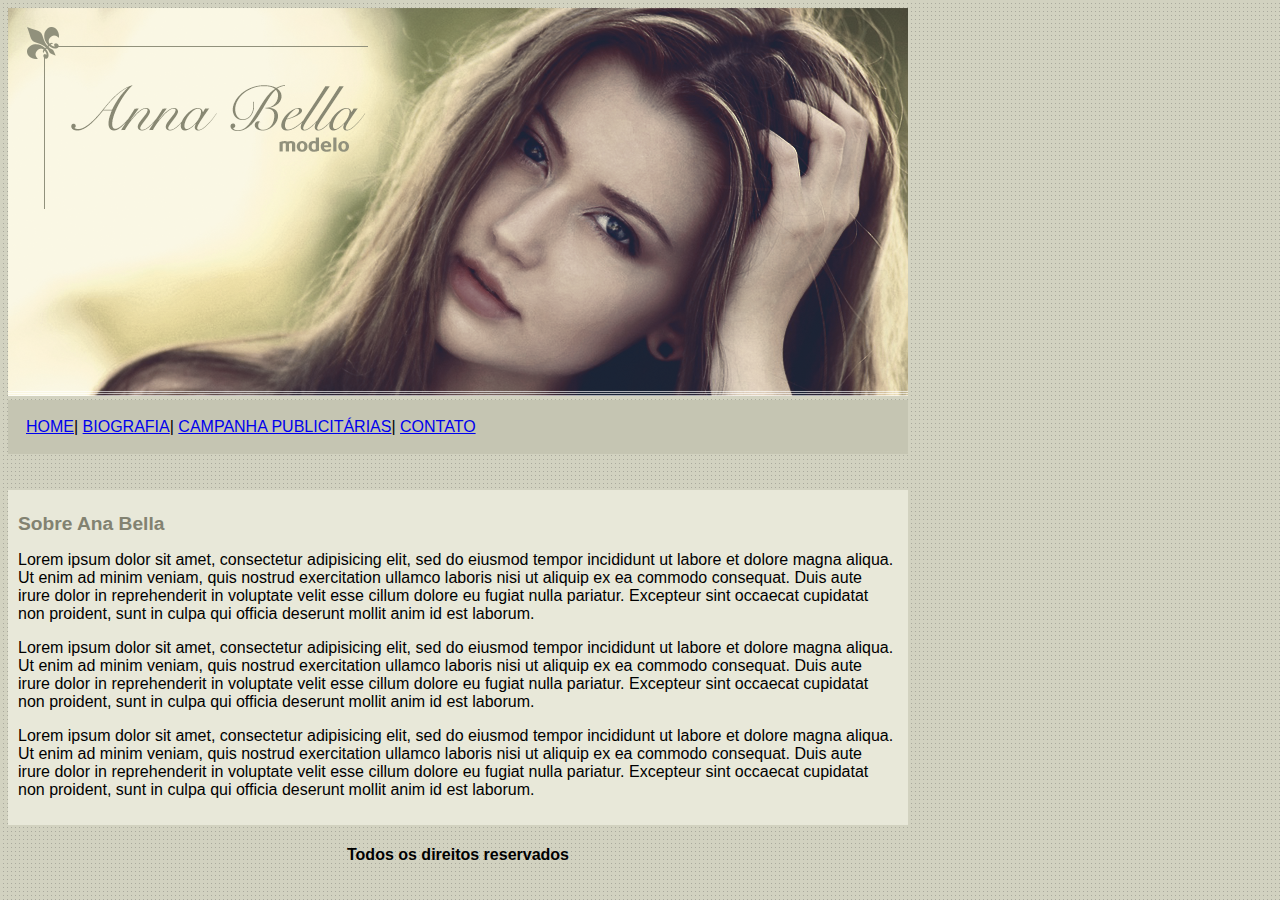
<file: index.html>
<!DOCTYPE html>
<html>
<head>
	<title>Inicial</title>
	<meta charset="utf-8">
	<link rel="stylesheet" type="text/css" href="estilo.css">

</head>
<body>
	<div id="principal">
		<img src="img/capa.png">

		<div id="menu">
			<span><a href="index.html">HOME</a>|</span>
			<span><a href="biografia.html">BIOGRAFIA</a>|</span>
			<span><a href="campanha.html">CAMPANHA PUBLICITÁRIAS</a>|</span>
			<span><a href="contato.html">CONTATO</a></span>
		</div><br><br>

		<div id="conteudo">

			<h1>Sobre Ana Bella</h1>

			<div>
				<p>Lorem ipsum dolor sit amet, consectetur adipisicing elit, sed do eiusmod
					tempor incididunt ut labore et dolore magna aliqua. Ut enim ad minim veniam,
					quis nostrud exercitation ullamco laboris nisi ut aliquip ex ea commodo
					consequat. Duis aute irure dolor in reprehenderit in voluptate velit esse
					cillum dolore eu fugiat nulla pariatur. Excepteur sint occaecat cupidatat non
				proident, sunt in culpa qui officia deserunt mollit anim id est laborum.</p>

				<p>Lorem ipsum dolor sit amet, consectetur adipisicing elit, sed do eiusmod
					tempor incididunt ut labore et dolore magna aliqua. Ut enim ad minim veniam,
					quis nostrud exercitation ullamco laboris nisi ut aliquip ex ea commodo
					consequat. Duis aute irure dolor in reprehenderit in voluptate velit esse
					cillum dolore eu fugiat nulla pariatur. Excepteur sint occaecat cupidatat non
				proident, sunt in culpa qui officia deserunt mollit anim id est laborum.</p>

				<p>Lorem ipsum dolor sit amet, consectetur adipisicing elit, sed do eiusmod
					tempor incididunt ut labore et dolore magna aliqua. Ut enim ad minim veniam,
					quis nostrud exercitation ullamco laboris nisi ut aliquip ex ea commodo
					consequat. Duis aute irure dolor in reprehenderit in voluptate velit esse
					cillum dolore eu fugiat nulla pariatur. Excepteur sint occaecat cupidatat non
				proident, sunt in culpa qui officia deserunt mollit anim id est laborum.</p>
			</div>
			
		</div>
		<div id="rodape">
			<h4 class="centralizar">Todos os direitos reservados</h4>
		</div>

	</body>
	</html>
</file>
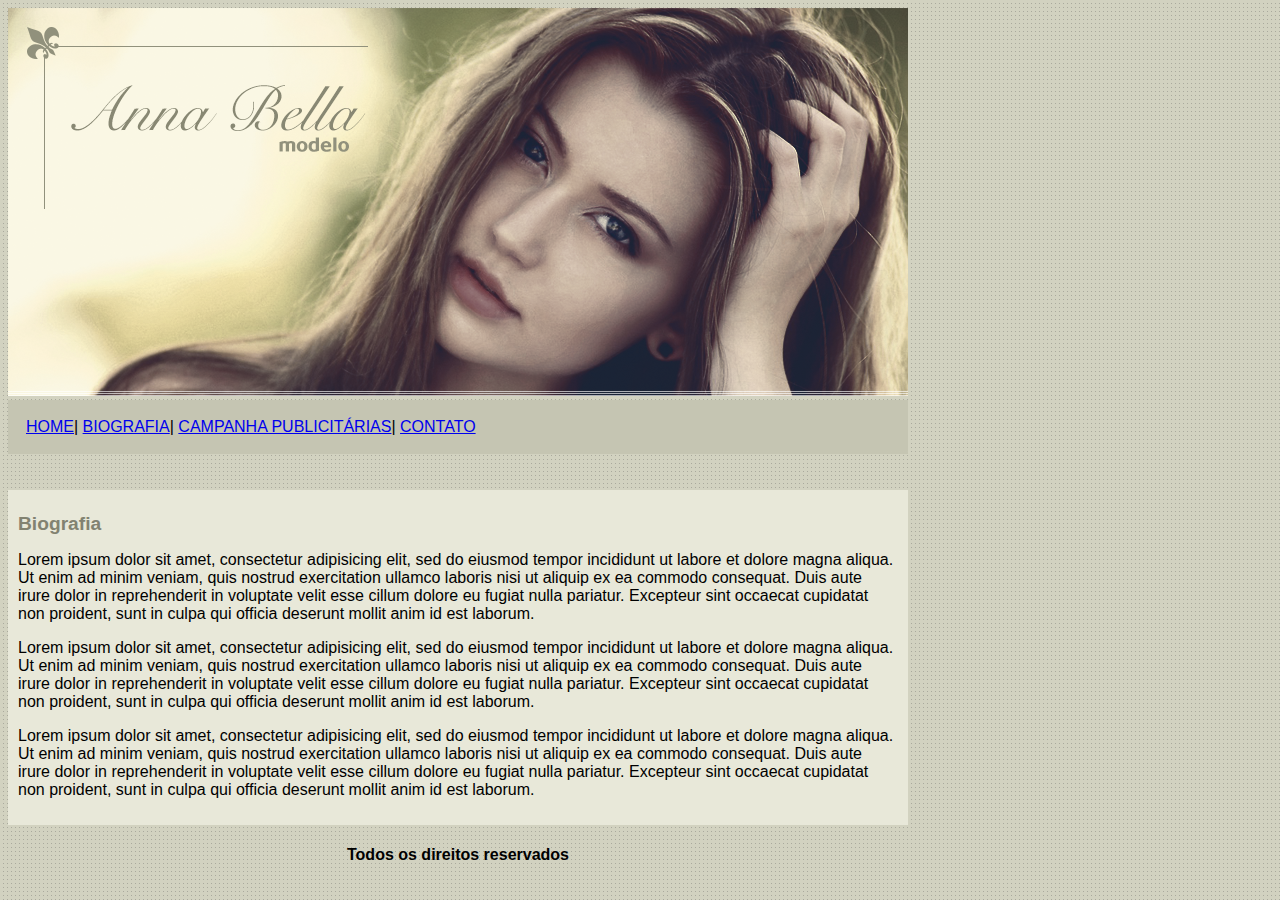
<file: biografia.html>
<!DOCTYPE html>
<html>
<head>
	<title>Biografia</title>
	<meta charset="utf-8">
	<link rel="stylesheet" type="text/css" href="estilo.css">

</head>
<body>
	<div id="principal">
		<img src="img/capa.png">
		
		<div id="menu">
			<span><a href="index.html">HOME</a>|</span>
			<span><a href="biografia.html">BIOGRAFIA</a>|</span>
			<span><a href="campanha.html">CAMPANHA PUBLICITÁRIAS</a>|</span>
			<span><a href="contato.html">CONTATO</a></span>
		</div><br><br>

		<div id="conteudo">

			<h1>Biografia</h1>

			<div>

				<p>Lorem ipsum dolor sit amet, consectetur adipisicing elit, sed do eiusmod
					tempor incididunt ut labore et dolore magna aliqua. Ut enim ad minim veniam,
					quis nostrud exercitation ullamco laboris nisi ut aliquip ex ea commodo
					consequat. Duis aute irure dolor in reprehenderit in voluptate velit esse
					cillum dolore eu fugiat nulla pariatur. Excepteur sint occaecat cupidatat non
				proident, sunt in culpa qui officia deserunt mollit anim id est laborum.</p>

				<p>Lorem ipsum dolor sit amet, consectetur adipisicing elit, sed do eiusmod
					tempor incididunt ut labore et dolore magna aliqua. Ut enim ad minim veniam,
					quis nostrud exercitation ullamco laboris nisi ut aliquip ex ea commodo
					consequat. Duis aute irure dolor in reprehenderit in voluptate velit esse
					cillum dolore eu fugiat nulla pariatur. Excepteur sint occaecat cupidatat non
				proident, sunt in culpa qui officia deserunt mollit anim id est laborum.</p>

				<p>Lorem ipsum dolor sit amet, consectetur adipisicing elit, sed do eiusmod
					tempor incididunt ut labore et dolore magna aliqua. Ut enim ad minim veniam,
					quis nostrud exercitation ullamco laboris nisi ut aliquip ex ea commodo
					consequat. Duis aute irure dolor in reprehenderit in voluptate velit esse
					cillum dolore eu fugiat nulla pariatur. Excepteur sint occaecat cupidatat non
				proident, sunt in culpa qui officia deserunt mollit anim id est laborum.</p>
			</div>
			
		</div>


		<div id="rodape">
			<h4 class="centralizar">Todos os direitos reservados</h4>
		</div>

	</body>
	</html>
</file>
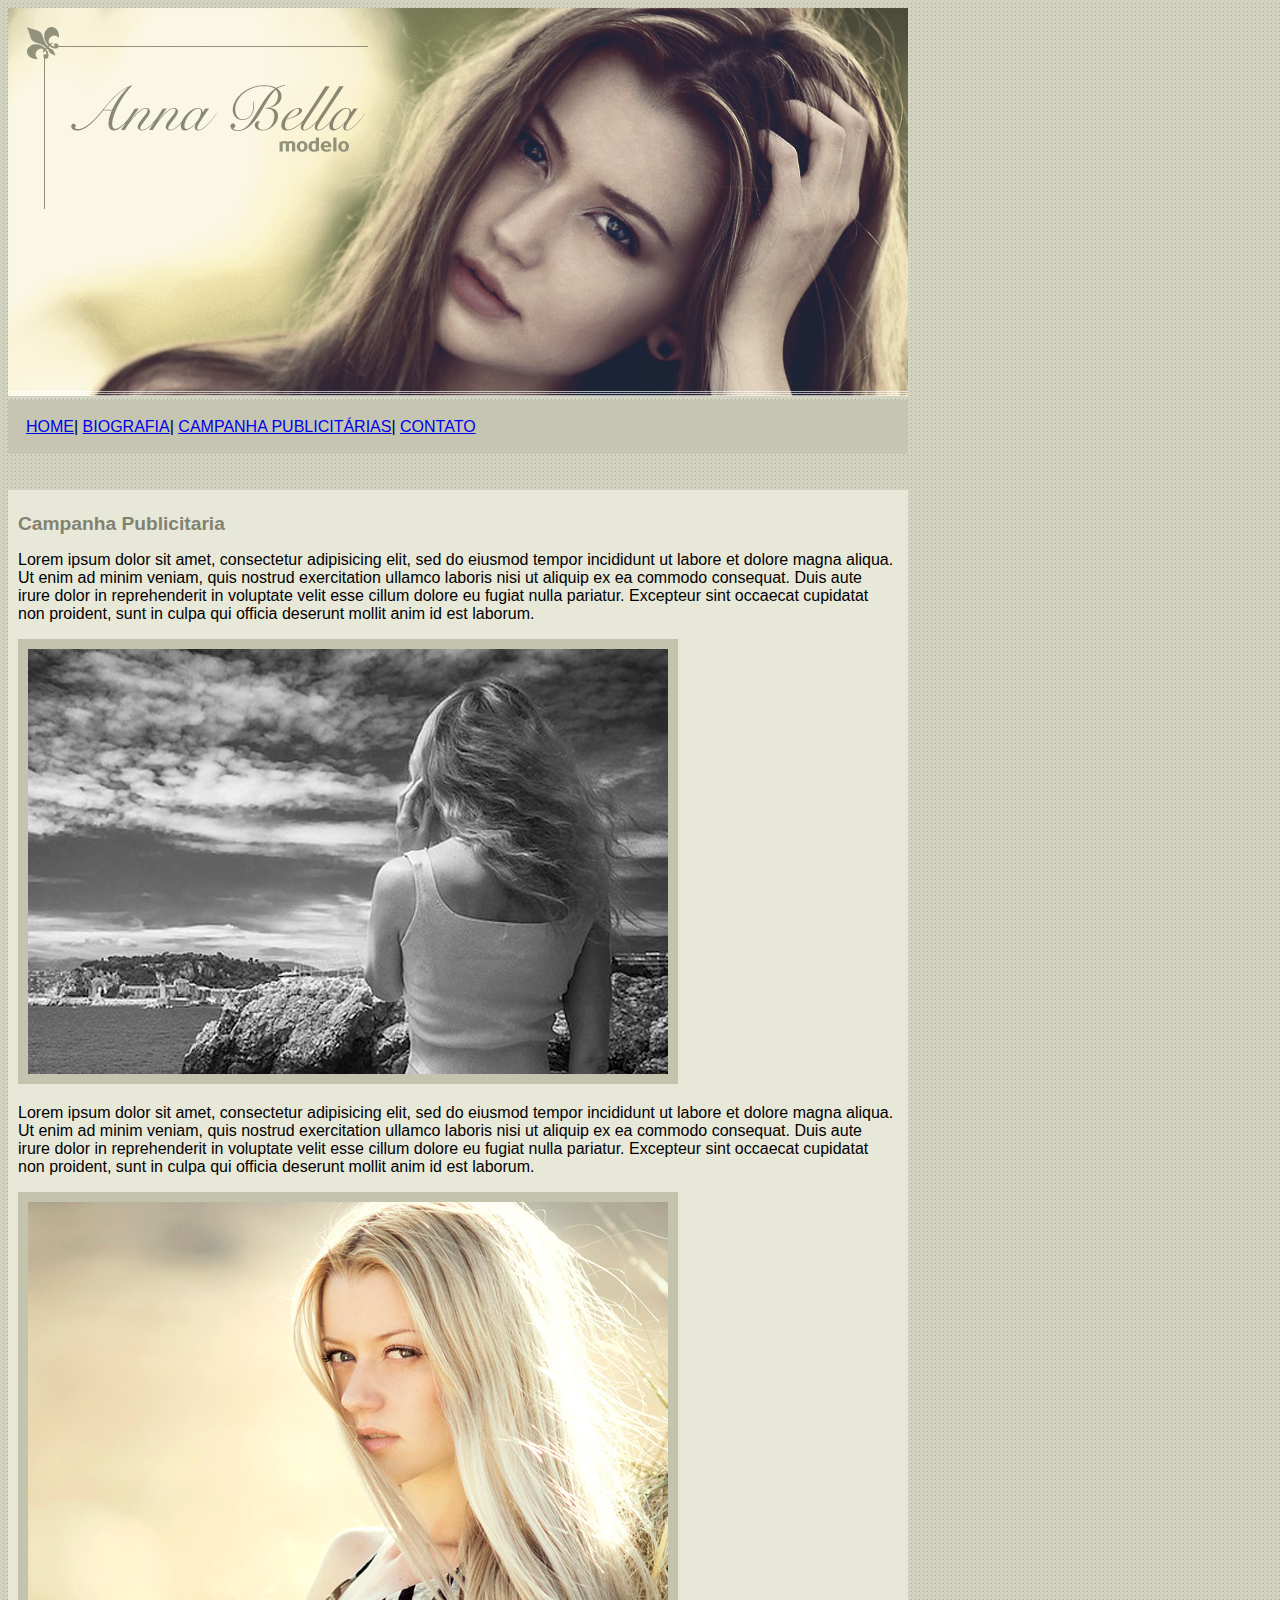
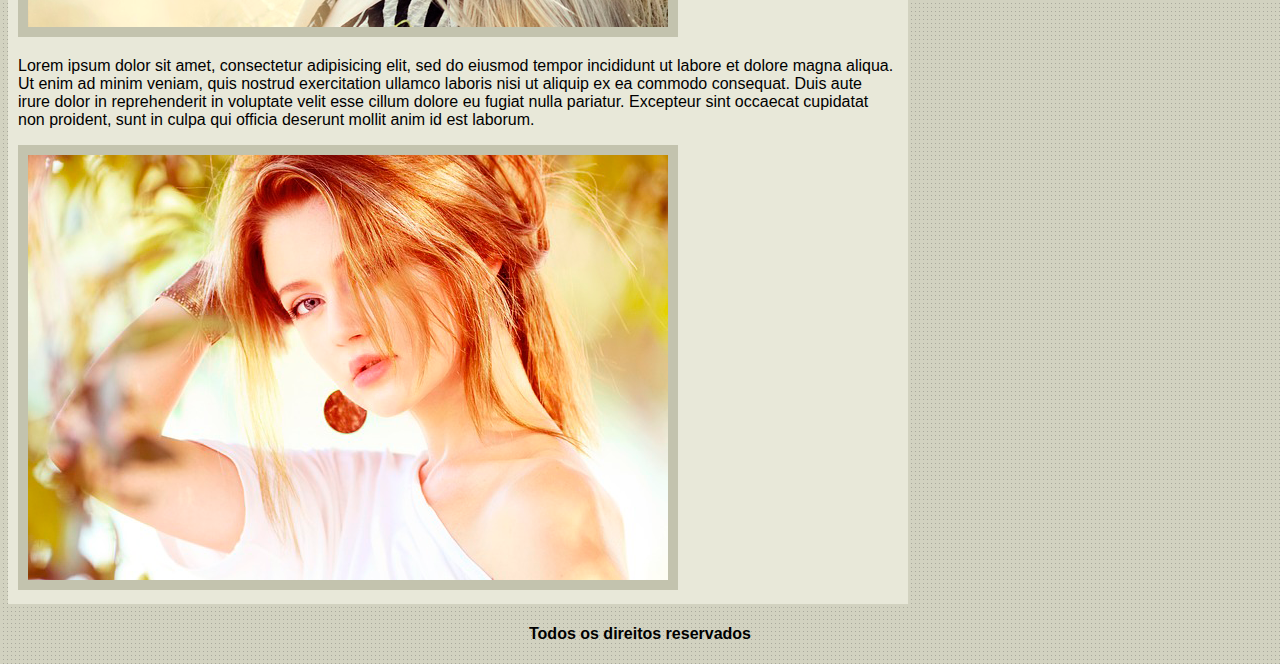
<file: campanha.html>
<!DOCTYPE html>
<html>
<head>
	<title>Campanha</title>
	<meta charset="utf-8">
	<link rel="stylesheet" type="text/css" href="estilo.css">

</head>
<body>
	<div id="principal">
		<img src="img/capa.png">

		<div id="menu">
			<span><a href="index.html">HOME</a>|</span>
			<span><a href="biografia.html">BIOGRAFIA</a>|</span>
			<span><a href="campanha.html">CAMPANHA PUBLICITÁRIAS</a>|</span>
			<span><a href="contato.html">CONTATO</a></span>
		</div><br><br>

		<div id="conteudo">

			<h1>Campanha Publicitaria</h1>

			<div>
				<p>Lorem ipsum dolor sit amet, consectetur adipisicing elit, sed do eiusmod
					tempor incididunt ut labore et dolore magna aliqua. Ut enim ad minim veniam,
					quis nostrud exercitation ullamco laboris nisi ut aliquip ex ea commodo
					consequat. Duis aute irure dolor in reprehenderit in voluptate velit esse
					cillum dolore eu fugiat nulla pariatur. Excepteur sint occaecat cupidatat non
				proident, sunt in culpa qui officia deserunt mollit anim id est laborum.</p>
				<img src="img/foto1.png" class="img-campanha">	
			</div>

			<div>
				<p>Lorem ipsum dolor sit amet, consectetur adipisicing elit, sed do eiusmod
					tempor incididunt ut labore et dolore magna aliqua. Ut enim ad minim veniam,
					quis nostrud exercitation ullamco laboris nisi ut aliquip ex ea commodo
					consequat. Duis aute irure dolor in reprehenderit in voluptate velit esse
					cillum dolore eu fugiat nulla pariatur. Excepteur sint occaecat cupidatat non
				proident, sunt in culpa qui officia deserunt mollit anim id est laborum.</p>
				<img src="img/foto2.png" class="img-campanha">
			</div>

			<div>
				<p>Lorem ipsum dolor sit amet, consectetur adipisicing elit, sed do eiusmod
					tempor incididunt ut labore et dolore magna aliqua. Ut enim ad minim veniam,
					quis nostrud exercitation ullamco laboris nisi ut aliquip ex ea commodo
					consequat. Duis aute irure dolor in reprehenderit in voluptate velit esse
					cillum dolore eu fugiat nulla pariatur. Excepteur sint occaecat cupidatat non
				proident, sunt in culpa qui officia deserunt mollit anim id est laborum.</p>
				<img src="img/foto3.png" class="img-campanha">
			</div>
		</div>
	</div>

	<div id="rodape">
		<h4 class="centralizar">Todos os direitos reservados</h4>
	</div>
</body>
</html>
</file>
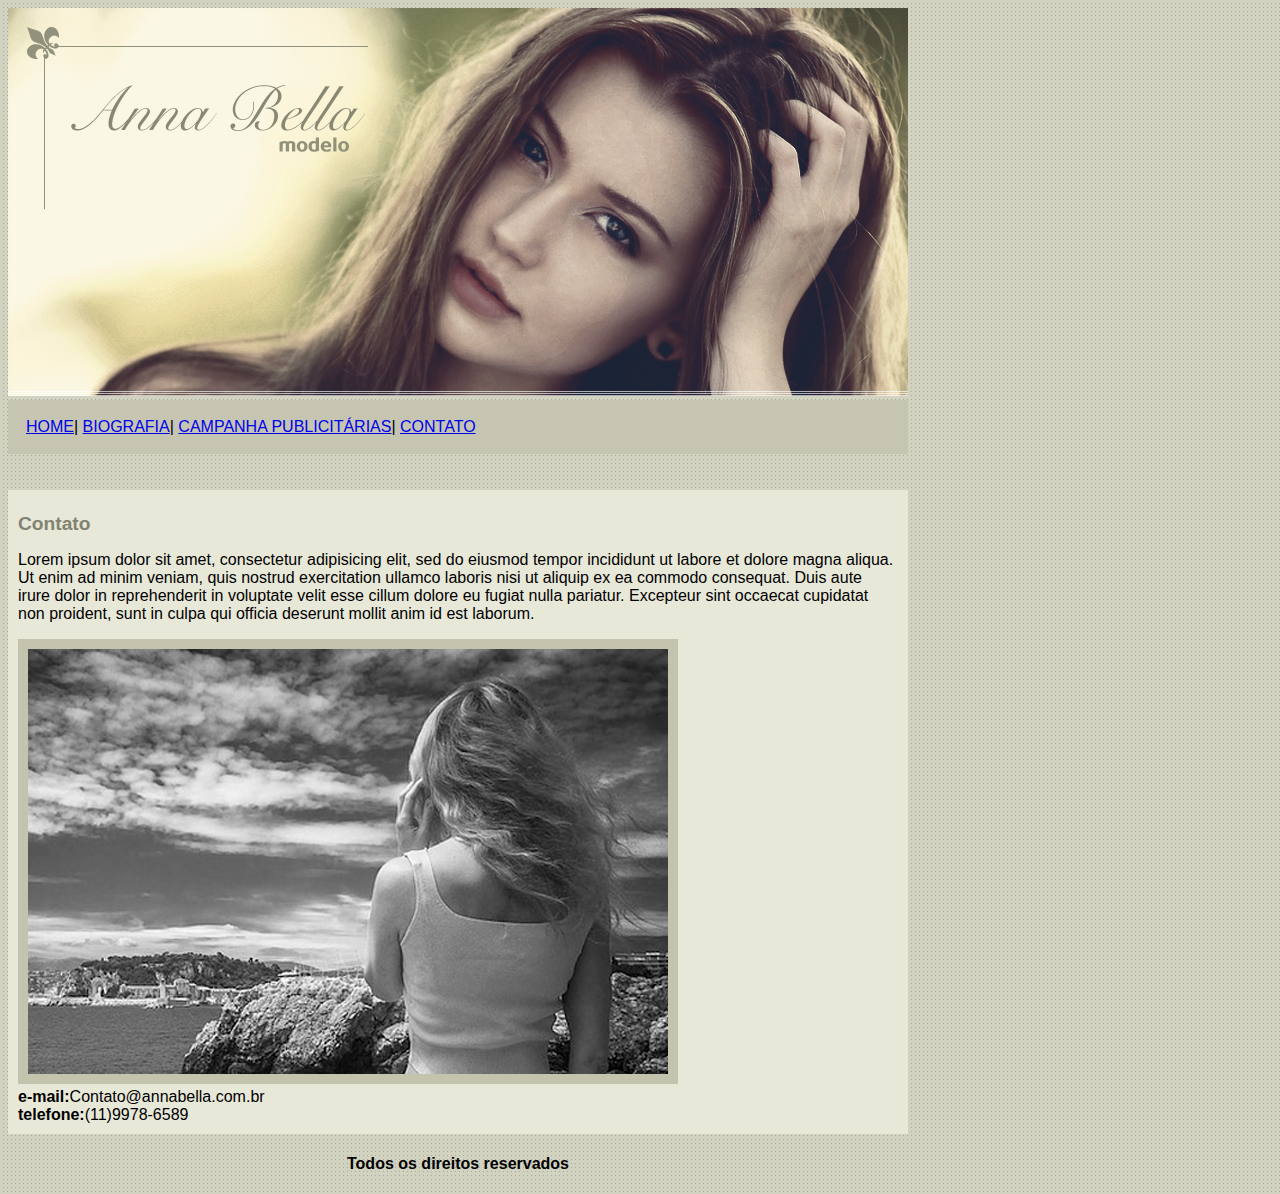
<file: contato.html>
<!DOCTYPE html>
<html>
<head>
	<title>Contato</title>
	<meta charset="utf-8">
	<link rel="stylesheet" type="text/css" href="estilo.css">
</head>
<body>
	<div id="principal">
		<img src="img/capa.png">

		<div id="menu">
			<span><a href="index.html">HOME</a>|</span>
			<span><a href="biografia.html">BIOGRAFIA</a>|</span>
			<span><a href="campanha.html">CAMPANHA PUBLICITÁRIAS</a>|</span>
			<span><a href="contato.html">CONTATO</a></span>
		</div><br><br>
		<div>
			
		<div id="conteudo">

			<h1>Contato</h1>

			<div>
				<p>Lorem ipsum dolor sit amet, consectetur adipisicing elit, sed do eiusmod
					tempor incididunt ut labore et dolore magna aliqua. Ut enim ad minim veniam,
					quis nostrud exercitation ullamco laboris nisi ut aliquip ex ea commodo
					consequat. Duis aute irure dolor in reprehenderit in voluptate velit esse
					cillum dolore eu fugiat nulla pariatur. Excepteur sint occaecat cupidatat non
				proident, sunt in culpa qui officia deserunt mollit anim id est laborum.</p>
				<img src="img/foto1.png" class="img-campanha"> 
			</div>

			<div id="detalhe">
				<strong>e-mail:</strong>Contato@annabella.com.br<br>
				<strong>telefone:</strong>(11)9978-6589
			</div>
		</div>


		<div id="rodape">
			<h4 class="centralizar">Todos os direitos reservados</h4>
		</div>
	</body>
</html>
</file>
<file: estilo.css>
body{
	background: #d2d2c1 url('img/fundo.png');
	font: 16px Arial, Helvetica, sans-serif;
}

#principal{
	
	width: 900px
}

#menu{
	background: #c5c5b2;
	
	padding: 18px;
}

#conteudo{
	background: #e8e8d9;
	padding: 10px
}


}

a{
	color: #4b566a;
	text-decoration: none;
	font-weight: bold;
	
	padding: 5px
}

.centralizar{
	text-align: center;
}

h1{
	color: #828271;
	font-size:1.2em;
}

.img-campanha{
	border: 10px solid #c3c3ae;
}
</file>
